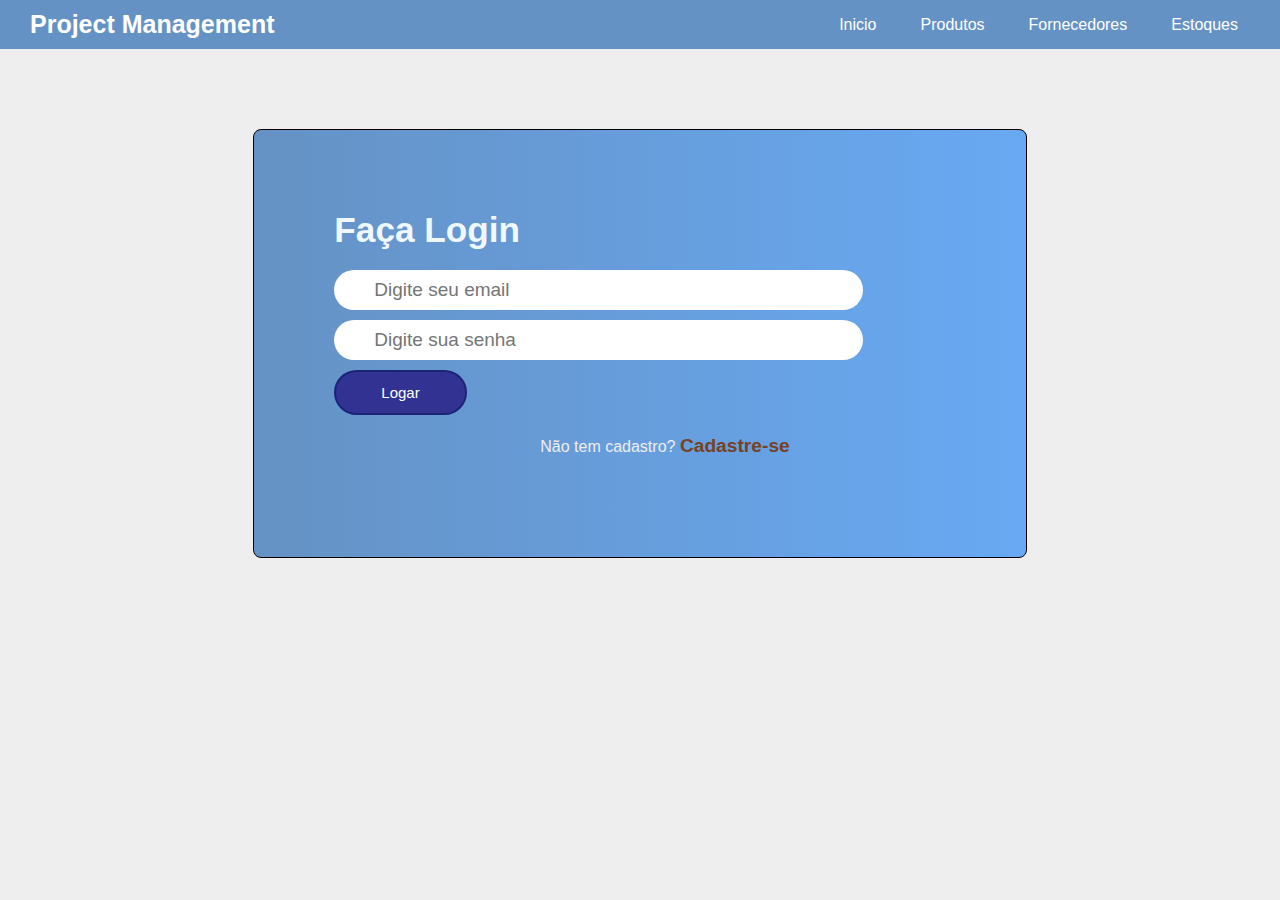
<file: login.html>
<!DOCTYPE html>
<html lang="en">
<head>
    <meta charset="UTF-8">
    <meta name="viewport" content="width=device-width, initial-scale=1.0">
    <meta http-equiv="X-UA-Compatible" content="ie=edge">
    <link rel="stylesheet" href="src/css/navbar.css">
    <link rel="stylesheet" href="src/css/login.css">
    <link rel="stylesheet" href="src/">
    <title>Login</title>
</head>
<body>
        <div class="navbar">
        <div class="logo"><a href="index.html">Project Management</a></div>
        <div class="burguer" onclick="toggleMenu()">
            <span></span>
            <span></span>
            <span></span>
            <span></span>
        </div>
        <ul class="nav-links">
            <li><a href="index.html">Inicio</a></li>
            <li><a href="produtos.html">Produtos</a></li>
            <li><a href="fornecedores.html">Fornecedores</a></li>
            <li><a href="estoque.html">Estoques</a></li>
        </ul>
    </div>

    <div class="conteudo-container">
        <div class="login-conteudo">
            <h1>Faça Login</h1>
            <form id="loginForm">
                <input type="email" name="email" id="email" class="email" placeholder="Digite seu email">
                <input type="password" name="senha" id="senha" class="senha" placeholder="Digite sua senha">
                <input type="submit" name="enviar" value="Logar" class="submit" onclick="fazerLogin()">
            </form>
            <p>Não tem cadastro? <a href="">Cadastre-se</a></p>
        </div>
    </div>


    <script>
        function toggleMenu() {
            const navLinks = document.querySelector('.nav-links');
            navLinks.classList.toggle('open');
        }
    </script>
</body>
</html>
</file>
<file: src/css/navbar.css>
.logo{
    font-size: 25px;
    font-weight: bold;
}
.logo a{
    color: white;
    text-decoration: none;
}
.navbar{
    background-color: #6592c4;
    padding: 10px 30px;
    display: flex;
    justify-content: space-between;
    align-items: center;
    background: linear-gradient(90deg);
}
.nav-links{
    list-style: none;
    display: flex;
    gap: 20px;
}
.nav-links li a {
    color: white;
    text-decoration: none;
    padding: 8px 12px;
    transition: background-color 0.3s ease;
}
.nav-links li a:hover{
    background-color: #4785cb;
    border-radius: 5px;
}
</file>
<file: src/css/login.css>
*{
    margin: 0;
    padding: 0;
    box-sizing: border-box;
    font-family: "Poppins", sans-serif;
}
body{
    background-color: #eeeeee;
}
.conteudo-container{
    display: flex;
    justify-content: center;
}
.login-conteudo{
    border: 1px solid black;
    margin: 80px;
    padding: 80px 30px 100px 80px;
    border-radius: 8px;
    background: linear-gradient(90deg, #6592c4, #68a9f3);
}
.login-conteudo h1{
    color: aliceblue;
    font-weight: bold;
    font-size: 2.2rem;
    margin-bottom: 20px;
}
.email, .senha{
    border-radius: 50px;
    font-size: 20px;
    height: 40px;
    width: 80%;
    font-size: 19px;
    margin-bottom: 10px;
    background-color: #fff;
    padding-left: 40px;
    border: none;
    background-repeat: no-repeat;
    background-position: 10px;
}
.submit{
    border-radius: 50px;
    color: white;
    font-size: 15px;
    background-color: #313292;;
    border: 2px solid #1c2477;
    padding: 5px 20px;
    height: 45px;
    width: 20%;
    align-content: center;
    margin-bottom: 20px;
    cursor: pointer;
}
.submit:hover{
    background-color: #68a9f3;;
    color: black;
}
.login-conteudo p{
    color: #eeeeee;
    text-align: center;
}
.login-conteudo a{
    color: rgb(119, 66, 35);
    font-size: 1.2rem;
    font-weight: bold;
    text-decoration: none;
}
.login-conteudo a:hover{
    color: #f1f2ff;
    font-size: 1.2rem;
    font-weight: bold;
    text-decoration: none;
}
</file>
